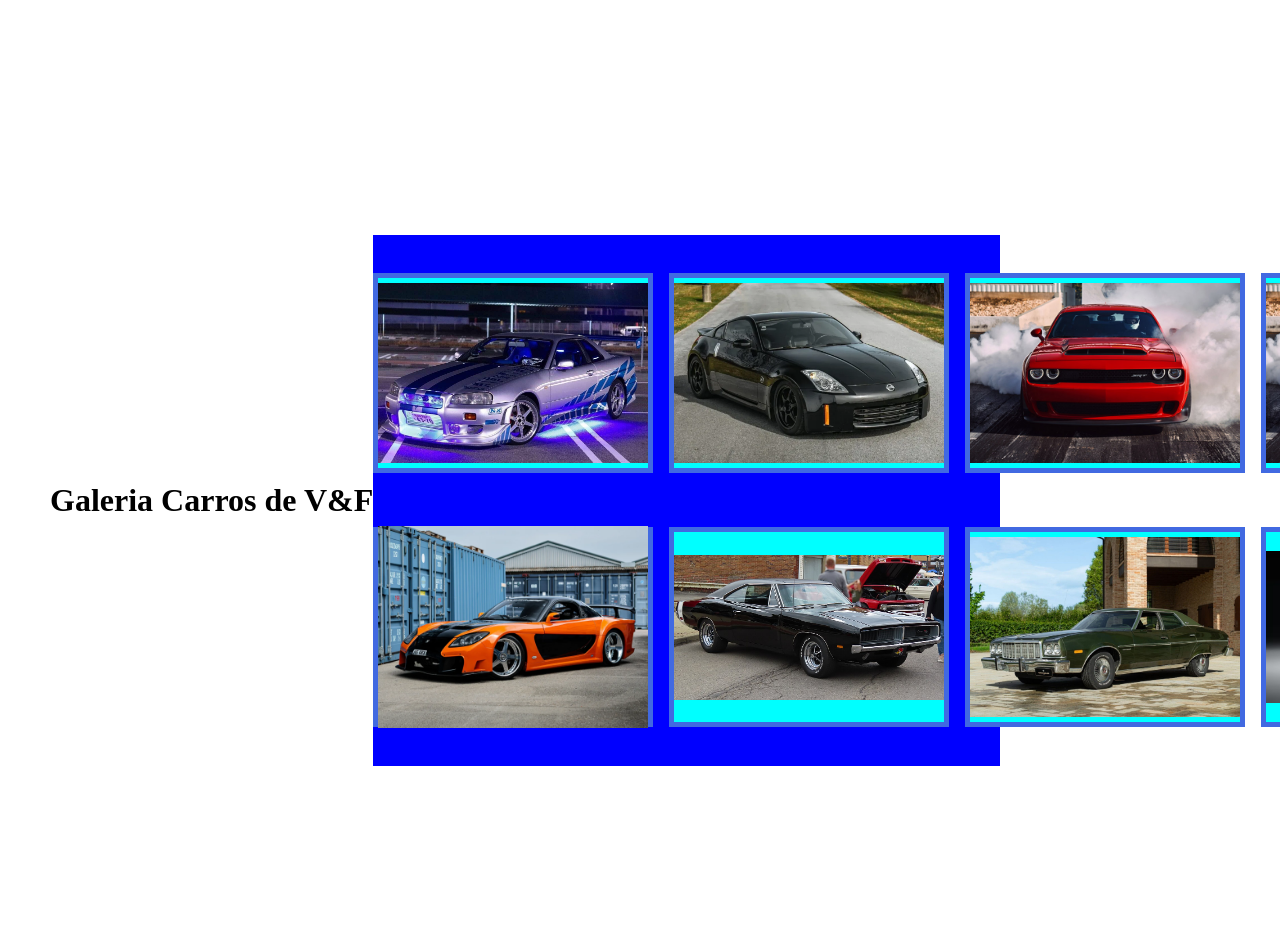
<file: index.html>
<!DOCTYPE html>
<html lang="pt-br">
<head>
    <meta charset="UTF-8">
    <meta name="viewport" content="width=<device-width>, initial-scale=1.0">
<link rel="stylesheet" href="style.css">  
        <title>Flexbox</title>
</head>
<body>
    <div class="titulo"></div>
    <h1> Galeria Carros de V&F</h1>
    <div class="container">

    <div class="caixa">
        <img src="Mazda-RX-7.webp">
    </div>
    <div class="caixa">
<img src="Nissan-Skyline-GT-R-R34-—-“Velozes-Furiosos”-Universal-Pictures-2003.jpg">

    </div>
    <div class="caixa">
        <img src="1969_Dodge_Charger_R-T,_front_right_(2022_Ellwood_City_Fall_Fest_&_Car_Cruise).jpg">
    
    </div>
    <div class="caixa">
        <img src="350z.webp">
    </div>
    <div class="caixa">
        <img src="ford-gran-torino-brougham-1976-001-20250504145851-1600x1067.jpg">
    </div>
    <div class="caixa"><img src="PG_x_86Y64pOgo2.jpg">
    
    </div>
    <div class="caixa"><img src="JI5NGZO2KJHULCGLJIOP25UGH4.avif">
    </div>
    <div class="caixa"><img src="PG_x_86Y64pOgo2.jpg">
    </div>
    <div class="caixa"><img src="./Nissan-Skyline-GT-R-R34-—-“Velozes-Furiosos”-Universal-Pictures-2003.jpg">
    </div>

    </div>


</body>
</html>
</file>
<file: style.css>
*{
    padding: 0;
    margin: 0;
    box-sizing: border-box;
}

body{
    display: flex;
    justify-content: center;
    align-items: center;
    height: 100%;
    position: absolute;
    top: 50px;

}
.container {
    height: 59vh;
    width: 49vw;
    background-color: blue;
    display: flex;
    gap: 16px;
    justify-content: space-evenly;
    align-items: center;
    flex-wrap: wrap;
    flex-direction: column-reverse

}

.caixa{
    display: flex;
    align-items: center;
    justify-content: center;
    width: 280px;
    height: 200px;
    background-color: aqua;
    border: 5px solid royalblue;
    color: aquamarine;
    font-size: 80px;

}

.caixa img{
    width: 100%;
}

p{
    text-align: start;
    font-size: 50px;
}

.titulo{
    height: 50px;
    width: 50px;
    font-size: larger;
    display: flex;
    gap: 16px;
    justify-content: center;
    align-items: center;
    flex-wrap: wrap;
    flex-direction: column-reverse;
}
</file>
